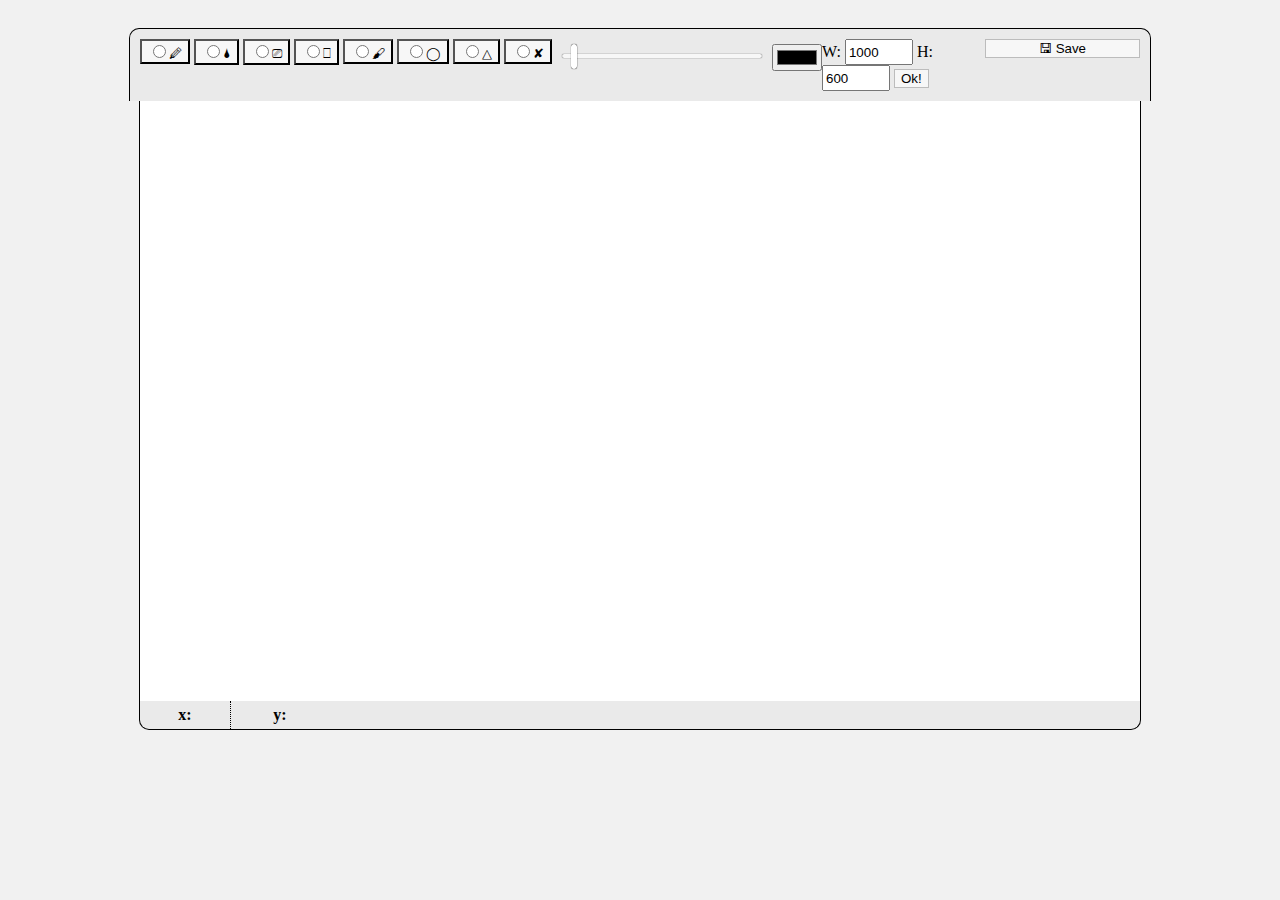
<file: canvas/index.html>
<!DOCTYPE html>
<html>
<head>
	<meta charset="UTF-8">
	<title>AboBE ФОТОЖАБ</title>
	<link rel="stylesheet" href="https://stackpath.bootstrapcdn.com/bootstrap/4.5.0/css/bootstrap.min.css" integrity="sha384-9aIt2nRpC12Uk9gS9baDl411NQApFmC26EwAOH8WgZl5MYYxFfc+NcPb1dKGj7Sk" crossorigin="anonymous">
	<link rel="stylesheet" href="./css/style.css">
</head>
<body>
<div class="container" id="app">
	<div class="paint">
			<div id="tools" class="d-flex flex-column justify-content-between">
				<div class="btn-group btn-group-toggle" data-toggle="buttons">
					<button
						name="tool"
						class="toolButton btn btn-outline-secondary"
						data-tool='pencil'
						data-toggle="tooltip"
						data-placement="bottom"
					title="Brush"><input type="radio" name="options" id="option1" autocomplete="off">🖉</button>
					<button
						name="tool"
						class="toolButton btn btn-outline-secondary"
						data-tool='fill'
						data-toggle="tooltip"
						data-placement="bottom"
					title="Fill All"><input type="radio" name="options" id="option1" autocomplete="off">🌢</button>
					<button
						name="tool"
						class="toolButton btn btn-outline-secondary"
						data-tool='eraser'
						data-toggle="tooltip"
						data-placement="bottom"
					title="Eraser"><input type="radio" name="options" id="option1" autocomplete="off">⎚</button>
					<button
						name="tool"
						class="toolButton btn btn-outline-secondary"
						data-tool='square'
						data-toggle="tooltip"
						data-placement="bottom"
					title="Square"><input type="radio" name="options" id="option1" autocomplete="off">⎕</button>
					<button
						name="tool"
						class="toolButton btn btn-outline-secondary"
						data-tool='brush'
						data-toggle="tooltip"
						data-placement="bottom"
					title="Square"><input type="radio" name="options" id="option1" autocomplete="off">🖌</button>
					<button
						name="tool"
						class="toolButton btn btn-outline-secondary"
						data-tool='arc'
						data-toggle="tooltip"
						data-placement="bottom"
					title="Square"><input type="radio" name="options" id="option1" autocomplete="off">◯</button>
					<button
						name="tool"
						class="toolButton btn btn-outline-secondary"
						data-tool='triangle'
						data-toggle="tooltip"
						data-placement="bottom"
					title="Square"><input type="radio" name="options" id="option1" autocomplete="off">△</button>
					<button
						name="tool"
						class="toolButton btn btn-outline-secondary"
						data-tool='clearCnv'
						data-toggle="tooltip"
						data-placement="bottom"
					title="Clear"><input type="radio" name="options" id="option1" autocomplete="off">✘</button>
				</div>
				<div class="my-2">
					<div class="size">
						<input name="tool-input" data-tool="BrushSize" min="1" max="100" value="5" type="range" >
						<span id="sizeValue"></span>
					</div>
					<div class="color">
						<input type="color" list="colorList" name="tool-input" id="idColor" value="#000000" data-tool="Color">
						<datalist id="colorList">
						<option value="#ff0000" label="Красный">
						<option value="#008000" label="Зелёный">
						<option value="#0000ff" label="Синий">
						<option value="#ffffff" label="Белый">
						<option value="#cccccc" label="Серый">
						</datalist>
					</div>
					<div class="saveImg">
						<button class="btn btn-light" id='saveImg' name="save">🖫 Save</button>
					</div>
					<div class="d-flex justify-content-center align-items-center ml-1">
						<div>W:
							<input type="number" value="1000" class="size__canv" id="sizeW">
							 H:
							<input type="number" value="600" class="size__canv" id="sizeH">
							<button type="button" class="btn btn-light" name='sizeOk'>Ok!</button>
						</div>
					</div>
				</div>
			</div>
		</div>
	<div class="canv">
		<canvas id="canv" width="1000" height="600"></canvas>
	</div>
	<div class="tools">
		<div id="coordinates">
			<p id="x"><b>x: </b> <span id="xCoord"></span></p>
			<p id="y"><b>y: </b> <span id="yCoord"></span></p>
		</div>
	</div>
</div>

<script src="https://code.jquery.com/jquery-3.5.1.slim.min.js" integrity="sha384-DfXdz2htPH0lsSSs5nCTpuj/zy4C+OGpamoFVy38MVBnE+IbbVYUew+OrCXaRkfj" crossorigin="anonymous"></script>
<script src="https://cdn.jsdelivr.net/npm/popper.js@1.16.0/dist/umd/popper.min.js" integrity="sha384-Q6E9RHvbIyZFJoft+2mJbHaEWldlvI9IOYy5n3zV9zzTtmI3UksdQRVvoxMfooAo" crossorigin="anonymous"></script>
<script src="https://stackpath.bootstrapcdn.com/bootstrap/4.5.0/js/bootstrap.min.js" integrity="sha384-OgVRvuATP1z7JjHLkuOU7Xw704+h835Lr+6QL9UvYjZE3Ipu6Tp75j7Bh/kR0JKI" crossorigin="anonymous"></script>
<script src="./js/app.js"></script>
</body>
</html>
</file>
<file: canvas/css/style.css>
html, body{
	padding: 10px;
	background-color: #f1f1f1;
}
#container{
	width: 100%;
}

.canv {
	background-color: white;
	margin: 0 auto;
	width: 1000px;
	height: 600px;
	border-left: 1px solid;
	border-right: 1px solid;
}
.color, .size{
	float: left;
	margin-left: 10px;
}
.color{
	margin-top: 5px;
}
.size{
	width: 200px;
	height: 38px;
}
.tools{
	width: 1000px;
	margin: 0 auto;
	background-color: #eaeaea;
	border-left: 1px solid;
	border-bottom: 1px solid;
	border-right: 1px solid;
	border-bottom-left-radius: 10px;
	border-bottom-right-radius: 10px;
}
.paint{
	width: 1000px;
	margin: 0 auto;
	background-color: #eaeaea;
	padding: 10px;
	border-left: 1px solid;
	border-top: 1px solid;
	border-right: 1px solid;
	border-top-left-radius: 10px;
	border-top-right-radius: 10px;

}
.size__canv{
  width: 60px;
  height: 20px;
}
.btn-group{
	float: left;
}
.btn{
	background-color: #f7f7f7;
}
.btn-light{
	border: 1px #bcbcbc solid;
}
.btn-light:hover{
	border: 1px #323232 solid;
}
#x, #y{
	display: inline-block;
	width: 80px;
	margin: 0 auto;
	padding: 5px;
	text-align: center;
}
#x{
	border-right: 1px dotted;
}
.coordinates{
	width: 170px;
	margin: 0 auto;
}
.saveImg{
	float: right;
	width: 155px;
}
#saveImg{
	width: 155px;
}


/*СТИЛИ INPUT*/

input[type=range] {
  -webkit-appearance: none;
  width: 100%;
  margin: 15px 0;
}
input[type=range]:focus {
  outline: none;
}
input[type=range]::-webkit-slider-runnable-track {
  width: 100%;
  height: 4px;
  cursor: pointer;
  box-shadow: 0px 0px 1px #000000, 0px 0px 0px #0d0d0d;
  background: #f7f7f7;
  border-radius: 1.9px;
  border: 1px solid rgba(0, 0, 0, 0);
}
input[type=range]::-webkit-slider-thumb {
  box-shadow: 0.1px 0.1px 1px #000000, 0px 0px 0.1px #0d0d0d;
  border: 0px solid rgba(50, 50, 50, 0);
  height: 25px;
  width: 6px;
  border-radius: 3px;
  background: #ffffff;
  cursor: pointer;
  -webkit-appearance: none;
  margin-top: -11.5px;
}
input[type=range]:focus::-webkit-slider-runnable-track {
  background: #fafafa;
}
input[type=range]::-moz-range-track {
  width: 100%;
  height: 4px;
  cursor: pointer;
  box-shadow: 0px 0px 1px #000000, 0px 0px 0px #0d0d0d;
  background: #f7f7f7;
  border-radius: 1.9px;
  border: 1px solid rgba(0, 0, 0, 0);
}
input[type=range]::-moz-range-thumb {
  box-shadow: 0.1px 0.1px 1px #000000, 0px 0px 0.1px #0d0d0d;
  border: 0px solid rgba(50, 50, 50, 0);
  height: 25px;
  width: 6px;
  border-radius: 3px;
  background: #ffffff;
  cursor: pointer;
}
input[type=range]::-ms-track {
  width: 100%;
  height: 4px;
  cursor: pointer;
  background: transparent;
  border-color: transparent;
  color: transparent;
}
input[type=range]::-ms-fill-lower {
  background: #f4f4f4;
  border: 1px solid rgba(0, 0, 0, 0);
  border-radius: 3.8px;
  box-shadow: 0px 0px 1px #000000, 0px 0px 0px #0d0d0d;
}
input[type=range]::-ms-fill-upper {
  background: #f7f7f7;
  border: 1px solid rgba(0, 0, 0, 0);
  border-radius: 3.8px;
  box-shadow: 0px 0px 1px #000000, 0px 0px 0px #0d0d0d;
}
input[type=range]::-ms-thumb {
  box-shadow: 0.1px 0.1px 1px #000000, 0px 0px 0.1px #0d0d0d;
  border: 0px solid rgba(50, 50, 50, 0);
  height: 25px;
  width: 6px;
  border-radius: 3px;
  background: #ffffff;
  cursor: pointer;
  height: 4px;
}
input[type=range]:focus::-ms-fill-lower {
  background: #f7f7f7;
}
input[type=range]:focus::-ms-fill-upper {
  background: #fafafa;
}

input[type=range] {
  -webkit-appearance: none;
  width: 100%;
  margin: 15px 0;
}
input[type=range]:focus {
  outline: none;
}
input[type=range]::-webkit-slider-runnable-track {
  width: 100%;
  height: 4px;
  cursor: pointer;
  box-shadow: 0px 0px 1px #000000, 0px 0px 0px #0d0d0d;
  background: #f7f7f7;
  border-radius: 1.9px;
  border: 1px solid rgba(0, 0, 0, 0);
}
input[type=range]::-webkit-slider-thumb {
  box-shadow: 0.1px 0.1px 1px #000000, 0px 0px 0.1px #0d0d0d;
  border: 0px solid rgba(50, 50, 50, 0);
  height: 25px;
  width: 6px;
  border-radius: 3px;
  background: #ffffff;
  cursor: pointer;
  -webkit-appearance: none;
  margin-top: -11.5px;
}
input[type=range]:focus::-webkit-slider-runnable-track {
  background: #fafafa;
}
input[type=range]::-moz-range-track {
  width: 100%;
  height: 4px;
  cursor: pointer;
  box-shadow: 0px 0px 1px #000000, 0px 0px 0px #0d0d0d;
  background: #f7f7f7;
  border-radius: 1.9px;
  border: 1px solid rgba(0, 0, 0, 0);
}
input[type=range]::-moz-range-thumb {
  box-shadow: 0.1px 0.1px 1px #000000, 0px 0px 0.1px #0d0d0d;
  border: 0px solid rgba(50, 50, 50, 0);
  height: 25px;
  width: 6px;
  border-radius: 3px;
  background: #ffffff;
  cursor: pointer;
}
input[type=range]::-ms-track {
  width: 100%;
  height: 4px;
  cursor: pointer;
  background: transparent;
  border-color: transparent;
  color: transparent;
}
input[type=range]::-ms-fill-lower {
  background: #f4f4f4;
  border: 1px solid rgba(0, 0, 0, 0);
  border-radius: 3.8px;
  box-shadow: 0px 0px 1px #000000, 0px 0px 0px #0d0d0d;
}
input[type=range]::-ms-fill-upper {
  background: #f7f7f7;
  border: 1px solid rgba(0, 0, 0, 0);
  border-radius: 3.8px;
  box-shadow: 0px 0px 1px #000000, 0px 0px 0px #0d0d0d;
}
input[type=range]::-ms-thumb {
  box-shadow: 0.1px 0.1px 1px #000000, 0px 0px 0.1px #0d0d0d;
  border: 0px solid rgba(50, 50, 50, 0);
  height: 25px;
  width: 6px;
  border-radius: 3px;
  background: #ffffff;
  cursor: pointer;
  height: 4px;
}
input[type=range]:focus::-ms-fill-lower {
  background: #f7f7f7;
}
input[type=range]:focus::-ms-fill-upper {
  background: #fafafa;
}
</file>
